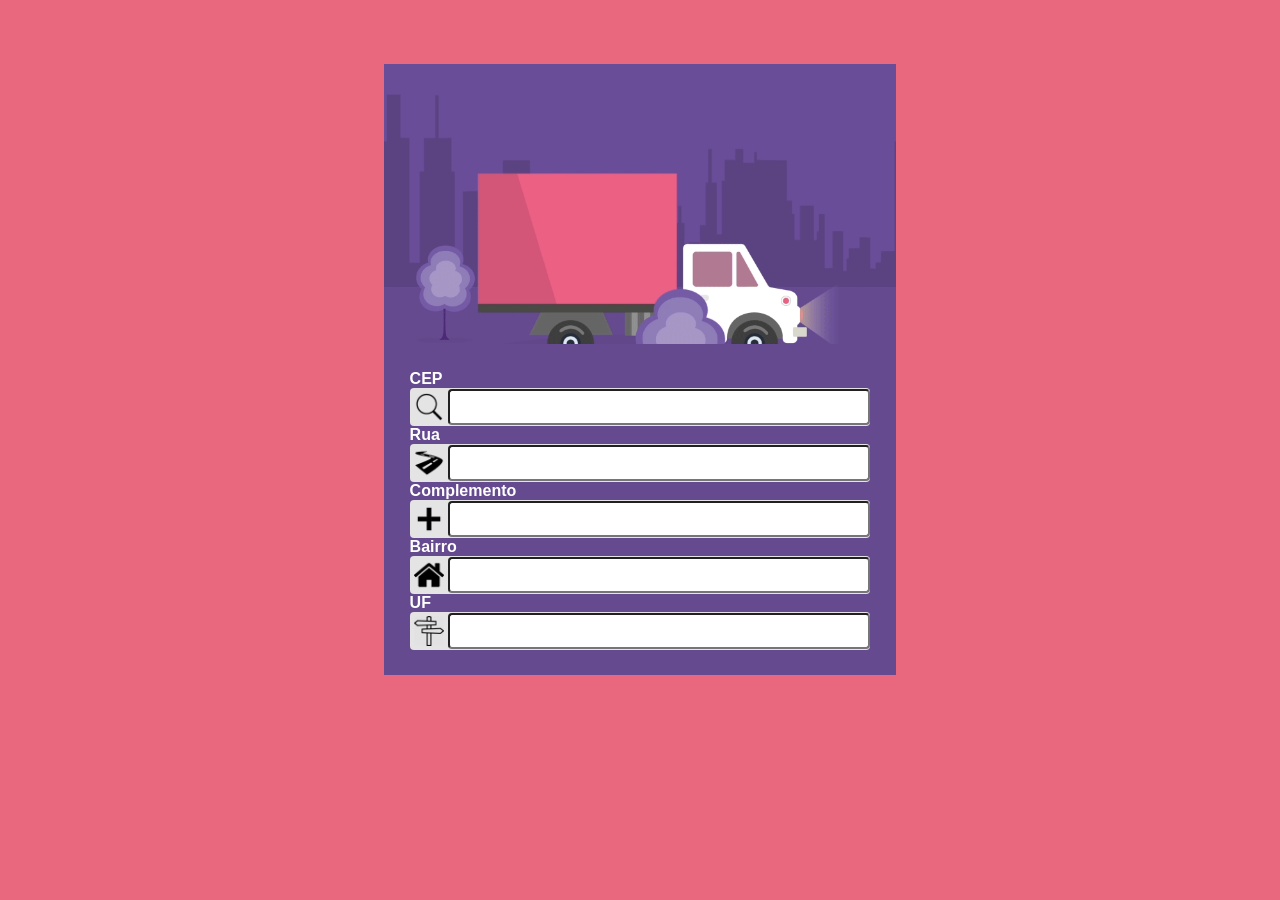
<file: index.html>
<!DOCTYPE html>
<html lang="pt-br">
  <head>
    <meta charset="UTF-8" />
    <meta name="viewport" content="width=device-width, initial-scale=1.0" />
    <title>Busca CEP</title>
    <link rel="stylesheet" href="css/style.css" />
  </head>
  <body>
    <main class="container">
      <div class="truck"></div>
      <div class="inputs">
        <div class="group">
          <label for="cep">CEP</label>
          <div class="input-content">
            <img class="icon" src="img/icon-search.png" alt="pesquisa" />
            <input type="number" id="cep" min="0" max="8" />
          </div>
        </div>
        <div class="group">
          <label for="rua">Rua</label>
          <div class="input-content">
            <img class="icon" src="img/icon-street.png" alt="pesquisa" />
            <input type="text" id="rua" />
          </div>
        </div>
        <div class="group">
          <label for="complemento">Complemento</label>
          <div class="input-content">
            <img class="icon" src="img/icon-plus.png" alt="pesquisa" />
            <input type="text" id="complemento" />
          </div>
        </div>
        <div class="group">
          <label for="bairro">Bairro</label>
          <div class="input-content">
            <img class="icon" src="img/icon-house.png" alt="pesquisa" />
            <input type="text" id="bairro" />
          </div>
        </div>
        <div class="group">
          <label for="UF">UF</label>
          <div class="input-content">
            <img class="icon" src="img/icon-uf.png" alt="pesquisa" />
            <input type="text" id="UF" />
          </div>
        </div>
      </div>
    </main>
    <script src="https://ajax.googleapis.com/ajax/libs/jquery/3.4.1/jquery.min.js"></script>
    <script src="api.js"></script>
  </body>
</html>
</file>
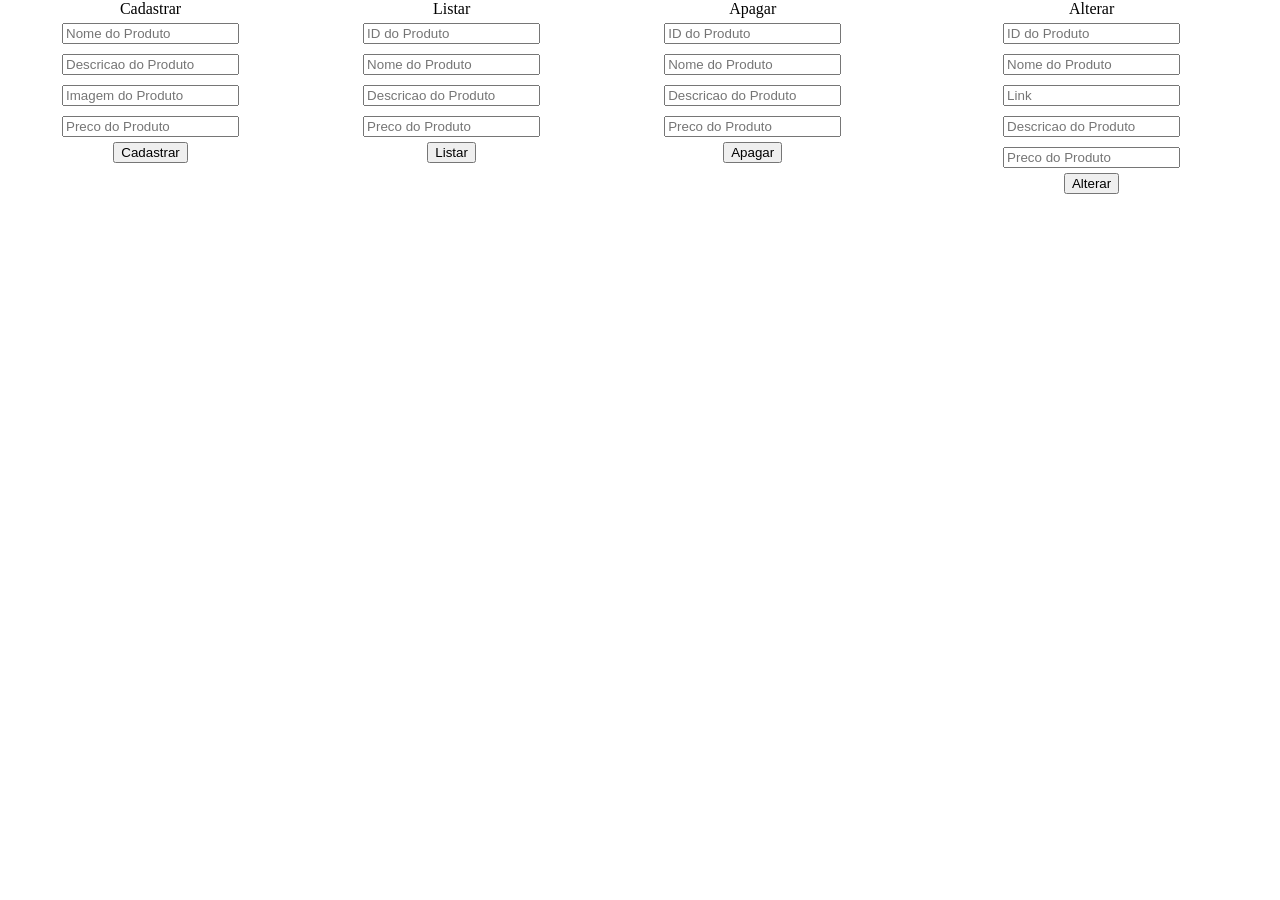
<file: post.html>
<!DOCTYPE html>
<html lang="pt-br">

<head>
    <meta charset="UTF-8">
    <meta http-equiv="X-UA-Compatible" content="IE=edge">
    <meta name="viewport" content="width=device-width, initial-scale=1.0">
    <link rel="stylesheet" href="styles.css">
    <link rel="icon" href="data:,">
    <title>Document</title>
</head>

<body>

    <section class="container">
    <div class="primeira">
        <label for="cadastrar">Cadastrar</label>    
        <form id="cadastrar" method="post">
            
            <input type="text" name="nome" id="nome" placeholder="Nome do Produto">
            <input type="text" name="descricao" id="descricao" placeholder="Descricao do Produto">
            <input type="text" name="imagem" id="imagem" placeholder="Imagem do Produto">
            <input type="number" name="preco" id="preco" placeholder="Preco do Produto">
           
            <div>
            <button type="submit">Cadastrar</button>
        </div>
        </form>
        
        
    </div>

    <div class="segunda">
        <label for="listar">Listar</label>    

        <form id="listar" action="">
            <input type="text" name="nomeProduto" id="idListar" placeholder="ID do Produto">
            <input type="text" name="descricaoProduto" id="nomel" placeholder="Nome do Produto">
            <input type="text" name="imagemProduto" id="descricaol" placeholder="Descricao do Produto">
            <input type="number" name="precoProduto" id="precol" placeholder="Preco do Produto">
            
            <div>
            <button type="submit">Listar</button>
        </div>
            
        </form>
       
    </div>

    <div class="terceira">
        <label for="apagar">Apagar</label>    

        <form id="apagar" action="">
            <input type="text" name="nomeProduto" id="ida" placeholder="ID do Produto">
            <input type="text" name="descricaoProduto"  id="n" placeholder="Nome do Produto">
            <input type="text" name="imagemProduto" id="d" placeholder="Descricao do Produto">
            <input type="number" name="precoProduto" id="p" placeholder="Preco do Produto">

            <div>
            <button type="submit">Apagar</button>
        </div>
           
        </form>
        
    </div>

    <div class="quarta">
        <label for="alterar">Alterar</label>    

        <form id="alterar" action="">
            <input type="text" name="nomeProduto" id="idu" placeholder="ID do Produto">
            
            <input type="text" name="descricaoProduto" id="nomeu" placeholder="Nome do Produto">
            <input type="text" name="nome" id="linku" placeholder="Link">
            <input type="text" name="imagemProduto" id="descricaou" placeholder="Descricao do Produto">
            <input type="number" name="precoProduto" id="precou" placeholder="Preco do Produto">
           
            <div>
            <button type="submit">Alterar</button>
        </div>
        </form>
       
    </div> 

</section>


<script src="praticapost2.js"></script>
<script src="praticalistar2.js"></script>
<script src="praticaapagar2.js"></script>
<script src="praticaalterar2.js"></script>


<!-- esses estao funcionando perfeitamente -->
<!-- <script src="praticapost1.js"></script>
<script src="praticalistar1.js"></script>
<script src="praticaapagar1.js"></script>
<script src="praticaalterar1.js"></script> -->
   

</body>

</html>
</file>
<file: css/style.css>
body{
    margin: 0;
    padding: 0;
    background: rgb(233, 104, 125);
    font-family: 'Lucida Sans', 'Lucida Sans Regular', 'Lucida Grande', 'Lucida Sans Unicode', Geneva, Verdana, sans-serif;
}

.container {
    width: 40%;
    margin: 5% auto;
    background: #654a90;
    
}

.truck{
    width: 100%;
    background-image: url(../img/truck.gif);
    background-size: 100%;
    height: 280px;
}

.inputs{
    padding: 5%;
}
.inputs .group{
    display: flex;
    flex-direction: column;
}

.inputs div label{
    font-weight: bold;
    color: #fff;
}

.inputs div input{
    height: 30px;
    border-radius: 4px;
    width: 100%;
}

.input-content {
    display:flex;
    background: #e4e4e4;
    align-items: center;
    border-radius: 4px;
}


.icon{
    width: 30px;
    padding: 4px;
}
</file>
<file: styles.css>
body {

    margin: 0px;
    padding: 0px;
}

.container {

    display: flex;
    flex-direction: row;
    text-align: center;
}

.primeira input{

    margin: 5px;
}
.segunda input{

    margin: 5px;
}
.terceira input{

    margin: 5px;
}
.quarta input{

    margin: 5px;
}
</file>
